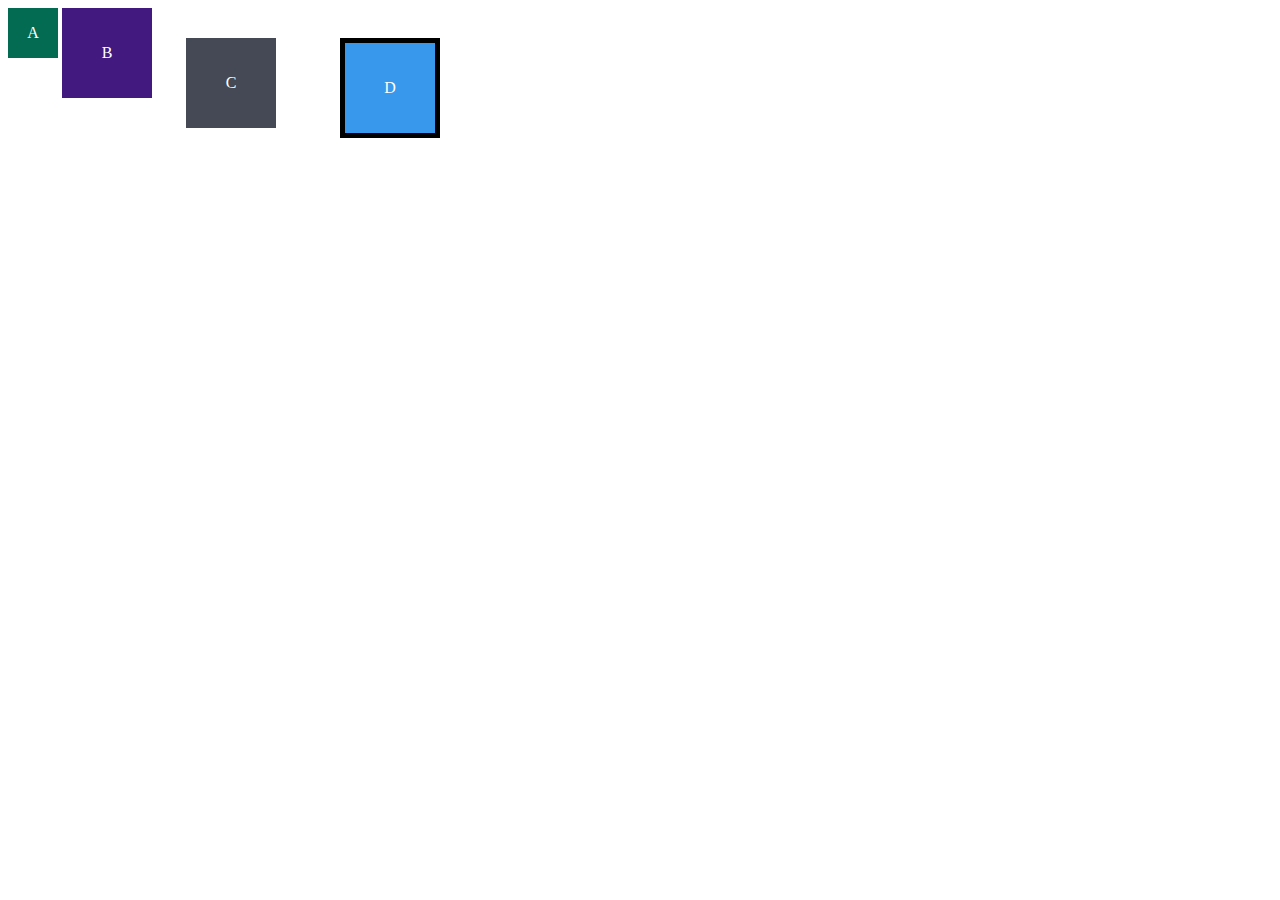
<file: fundamentos/bloco03-introducao-a-html-e-css/dia-3-html-css-seletores-e-posicionamento/index.html>
<!DOCTYPE html>
<html lang="en">
<head>
  <meta charset="UTF-8">
  <meta name="viewport" content="width=device-width, initial-scale=1.0">
  <title>Exercício de Fixação: box model</title>
  <link rel="stylesheet" href="style.css">
</head>
<body>
  <div class="caixa width-and-height" style="background: #036b52">A</div>
  <div class="caixa width-and-height padding" style="background: #41197f;">B</div>
  <div class="caixa width-and-height padding margin" style="background: #444955">C</div>
  <div class="caixa width-and-height padding margin border" style="background: #3898EC">D</div>
</body>
</html>
</file>
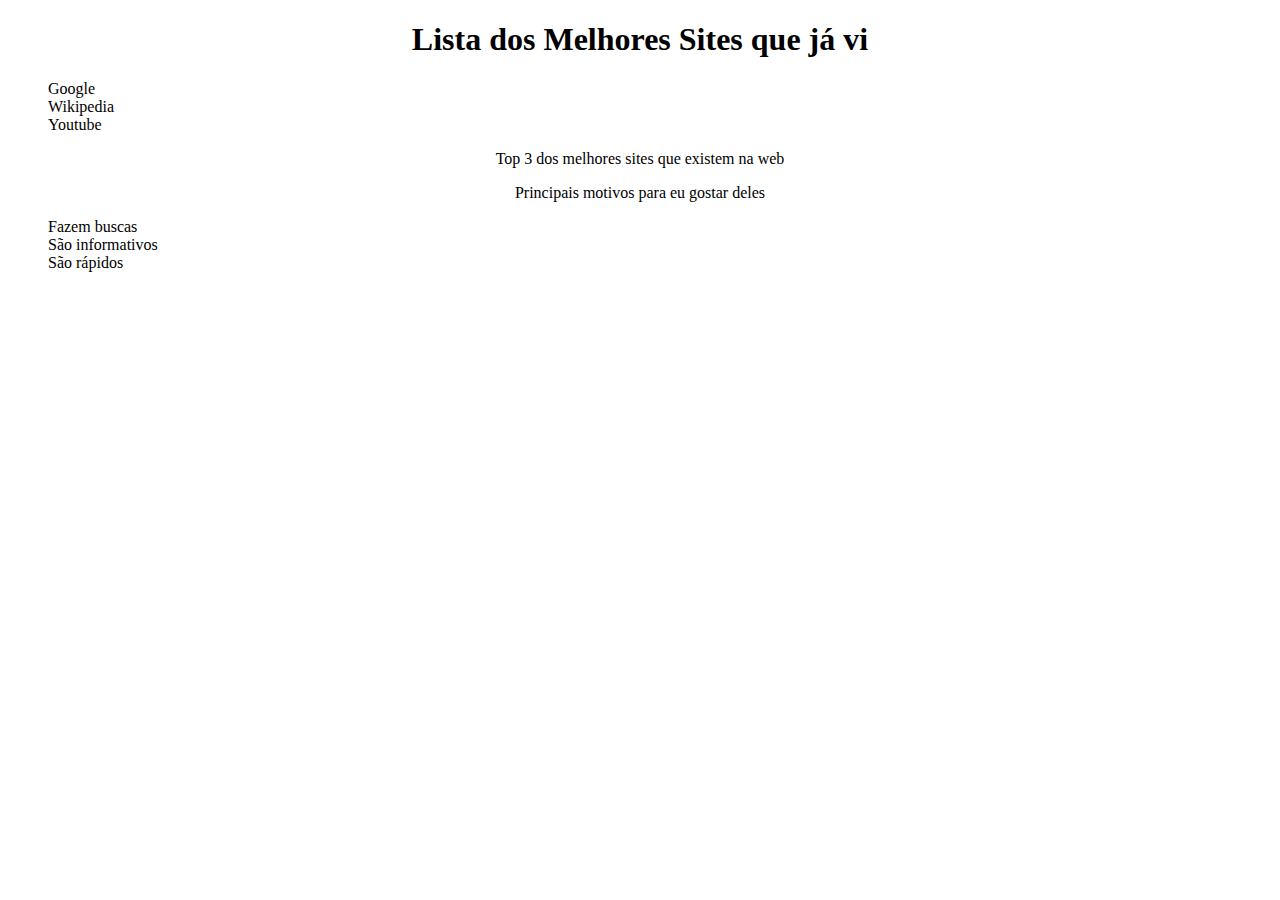
<file: fundamentos/bloco03-introducao-a-html-e-css/dia-3-html-css-seletores-e-posicionamento/index2.html>
<!DOCTYPE html>
<html lang="pt-br">
  <head>
    <meta charset="UTF-8">
    <title>Agrupando Seletores</title>
    <link rel="stylesheet" href="style2.css">
  </head>
  <body>
    <h1>Lista dos Melhores Sites que já vi</h1>
    <ol>
        <li>Google</li>
        <li>Wikipedia</li>
        <li>Youtube</li>
    </ol>
    <p>Top 3 dos melhores sites que existem na web</p>
    <p>Principais motivos para eu gostar deles</p>
    <ul>
        <li>Fazem buscas</li>
        <li>São informativos</li>
        <li>São rápidos</li>
    </ul>
  </body>
</html>
</file>
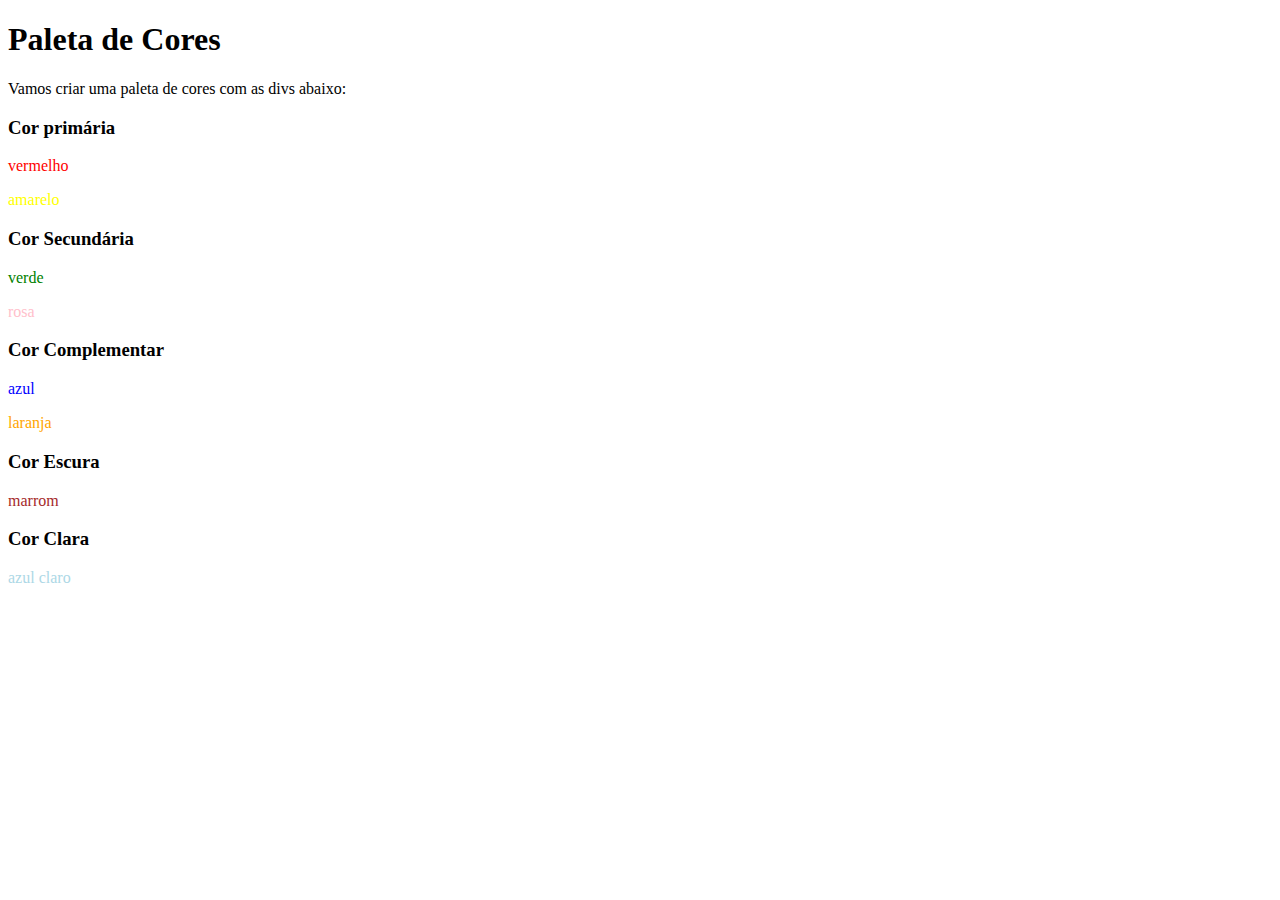
<file: fundamentos/bloco03-introducao-a-html-e-css/dia-3-html-css-seletores-e-posicionamento/index3.html>
<!DOCTYPE html>
<html lang="pt-br">
<head>
  <meta charset="UTF-8">
  <title>Pseudoclasses</title>
  <link rel="stylesheet" href="style3.css">
</head>
<body>
  <h1>Paleta de Cores</h1>
  <p>Vamos criar uma paleta de cores com as divs abaixo:</p>
  <div>
    <h3>Cor primária</h3>
    <p>vermelho</p>
    <p>amarelo</p>
  </div>
  <div>
    <h3>Cor Secundária</h3>
    <p>verde</p>
    <p>rosa</p>
  </div>
  <div>
    <h3>Cor Complementar</h3>
    <p>azul</p>
    <p>laranja</p>
  </div>
  <div>
    <h3>Cor Escura</h3>
    <p>marrom</p>
  </div>
  <div>
    <h3>Cor Clara</h3>
    <p>azul claro</p>
  </div>
</body>
</html>
</file>
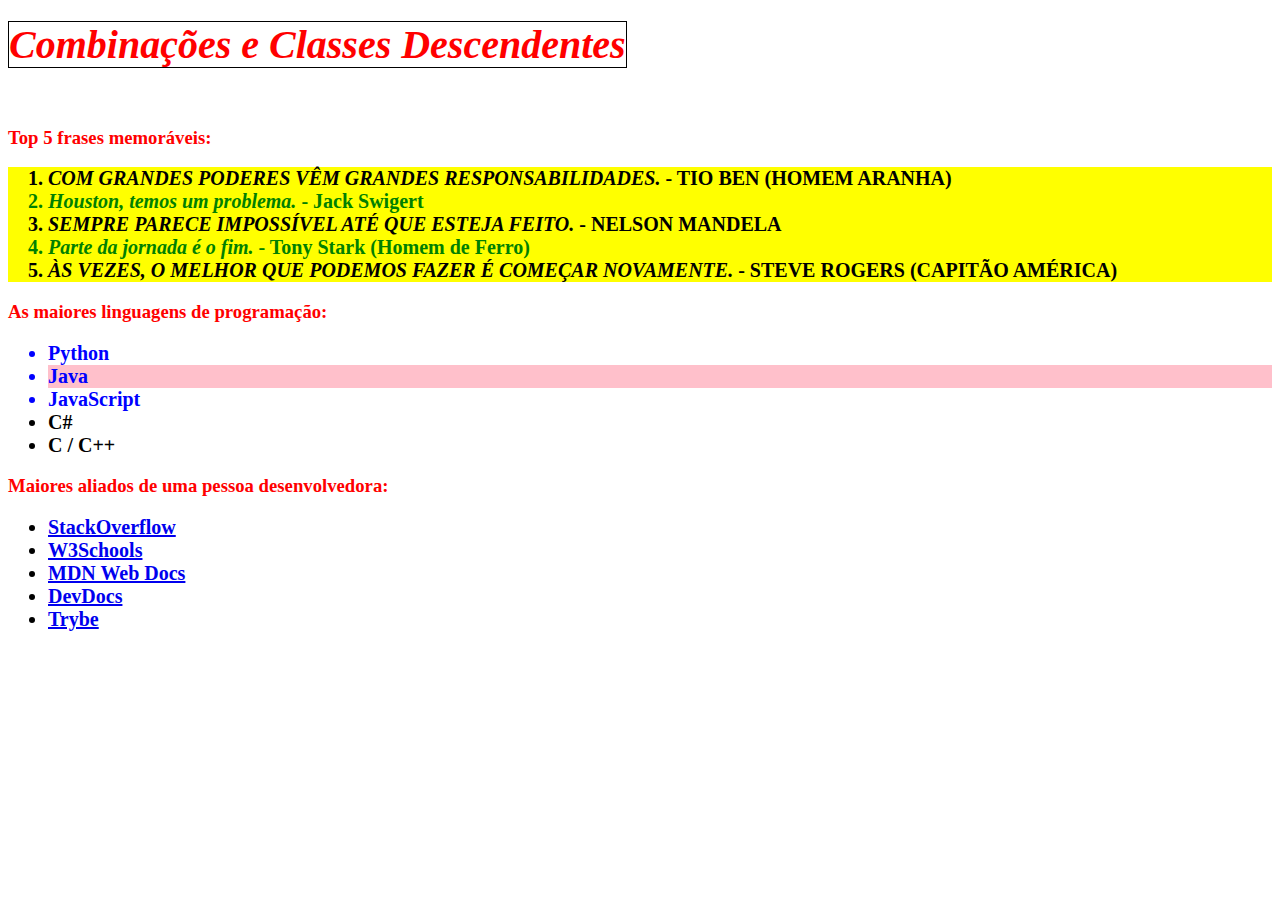
<file: fundamentos/bloco03-introducao-a-html-e-css/dia-3-html-css-seletores-e-posicionamento/index4.html>
<!DOCTYPE html>
<html lang="pt-br">
  <head>
    <meta charset="UTF-8">
    <link rel="stylesheet" href="style4.css">
    <title>#GoTrybe</title>
  </head>
  <body>
    <h1><em class="italico">Combinações e Classes Descendentes</em></h1>
    <br />
    <h3>Top 5 frases memoráveis:</h3>
        <ol>
            <li class="impar"><em>Com grandes poderes vêm grandes responsabilidades.</em> - Tio Ben (Homem Aranha)</li>
            <li class="par"><em>Houston, temos um problema.</em> - Jack Swigert</li>
            <li class="impar"><em>Sempre parece impossível até que esteja feito.</em> - Nelson Mandela</li>
            <li class="par"><em>Parte da jornada é o fim.</em> - Tony Stark (Homem de Ferro)</li>
            <li class="impar"><em>Às vezes, o melhor que podemos fazer é começar novamente.</em> - Steve Rogers (Capitão América)</li>
        </ol>
    <h3>As maiores linguagens de programação:</h3>
        <ul>
            <li class="primeiras">Python</li>
            <li class="primeiras java">Java</li>
            <li class="primeiras">JavaScript</li>
            <li>C#</li>
            <li>C / C++</li>
        </ul>
    <h3>Maiores aliados de uma pessoa desenvolvedora:</h3>
        <ul>
            <li>
                <a href="https://pt.stackoverflow.com/" target="_blank">StackOverflow</a>
            </li>
            <li>
                <a href="https://www.w3schools.com/" target="_blank">W3Schools</a>
            </li>
            <li>
                <a href="https://developer.mozilla.org/pt-BR/" target="_blank">MDN Web Docs</a>
            </li>
            <li>
                <a href="https://devdocs.io/" target="_blank">DevDocs</a>
            </li>
            <li>
                <a href="https://app.betrybe.com/" target="_blank">Trybe</a>
            </li>
        </ul>
  </body>
</html>
</file>
<file: fundamentos/bloco03-introducao-a-html-e-css/dia-3-html-css-seletores-e-posicionamento/style.css>
.caixa {
    color: white;
    display: inline-block;
    line-height: 50px;
    text-align: center;
    vertical-align: top;
  }
  
  .width-and-height {
    height: 50px;
    width: 50px;
  }
  
  /* insira na classe abaixo um padding de 20px para aplicá-lo aos itens B, C e D */
  .padding {
      padding: 20px;
  
  }
  
  /* insira na classe abaixo uma margem de 30px para aplicá-la aos itens C e D */
  .margin {
      margin: 30px;
  
  }
  
  /* insira na classe abaixo uma borda com valor '5px solid black' para aplicá-la ao item D */
  .border {
      border: 5px solid black;
    
  }
</file>
<file: fundamentos/bloco03-introducao-a-html-e-css/dia-3-html-css-seletores-e-posicionamento/style2.css>
h1, p{
    text-align: center;
}

li:hover{
    background-color: red;
}

li:active{
    font-family: 'Courier New', Courier, monospace;
}

li{
    list-style: none;
}
</file>
<file: fundamentos/bloco03-introducao-a-html-e-css/dia-3-html-css-seletores-e-posicionamento/style3.css>
div:hover{
    border: 5px solid black;
}

div:nth-of-type(1) p:nth-of-type(1){
    color: red;
    }

div:nth-of-type(1) p:nth-of-type(2){
    color: yellow;
}

div:nth-of-type(2) p:nth-of-type(1){
    color: green;
}

div:nth-of-type(2) p:nth-of-type(2){
    color: pink;
}

div:nth-of-type(3) p:nth-of-type(1){
    color: blue;
}

div:nth-of-type(3) p:nth-of-type(2){
    color: orange;
}

div:nth-of-type(4) p:nth-of-type(1){
    color: brown;
}

div:nth-of-type(5) p:nth-of-type(1){
    color: lightblue;
}
</file>
<file: fundamentos/bloco03-introducao-a-html-e-css/dia-3-html-css-seletores-e-posicionamento/style4.css>
ol{
    background-color: yellow;
}

ol .par{
    color: green;
}

ol .impar{
    text-transform:uppercase;
}

h1, h3{
    color: red;
}

.italico {
    font-size: 40px;
    border: 1px solid black;
}

li{
    font-size: 20px;
}

li, em{
    font-weight: bold;
}

.primeiras{
    color: blue;
}

.java{
    background-color: pink;
}

a:hover{
    font-weight: bold;
    color: red;
}
</file>
